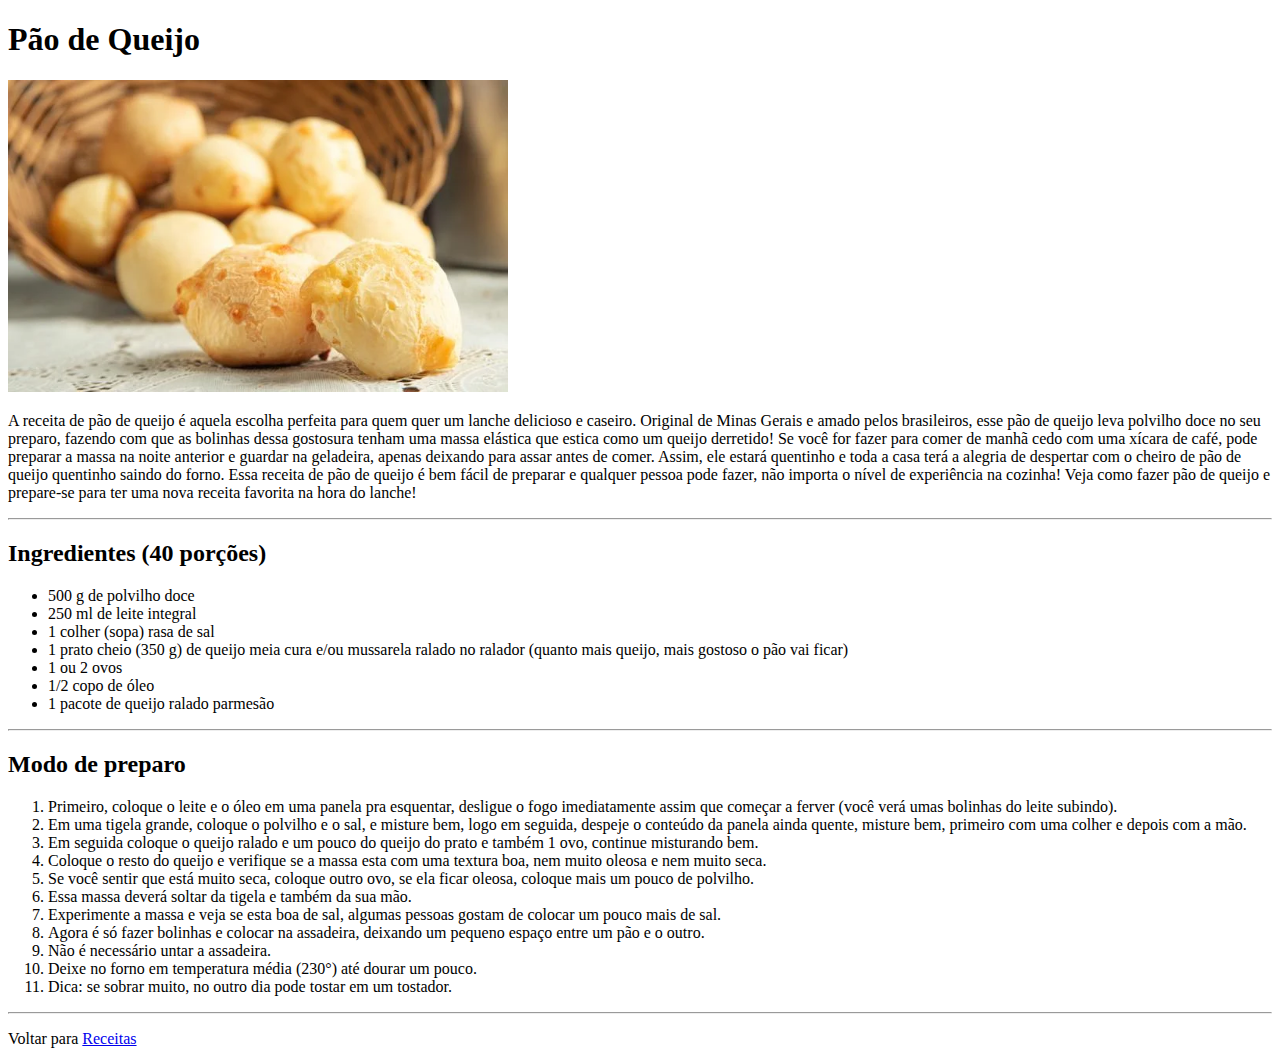
<file: pages/paodequeijo.html>
<!DOCTYPE html>
<html lang="pt-br">
<head>
    <meta charset="UTF-8">
    <meta name="viewport" content="width=device-width, initial-scale=1.0">
    <title>Pão de Queijo</title>
</head>
<body>
    <h1>Pão de Queijo</h1>
    <img src="../img/paodequeijo.webp" alt="Pão de Queijo" width="500">
    <p>A receita de pão de queijo é aquela escolha perfeita para quem quer um lanche delicioso e caseiro. Original de Minas Gerais e amado pelos brasileiros, esse pão de queijo leva polvilho doce no seu preparo, fazendo com que as bolinhas dessa gostosura tenham uma massa elástica que estica como um queijo derretido! Se você for fazer para comer de manhã cedo com uma xícara de café, pode preparar a massa na noite anterior e guardar na geladeira, apenas deixando para assar antes de comer. Assim, ele estará quentinho e toda a casa terá a alegria de despertar com o cheiro de pão de queijo quentinho saindo do forno. Essa receita de pão de queijo é bem fácil de preparar e qualquer pessoa pode fazer, não importa o nível de experiência na cozinha! Veja como fazer pão de queijo e prepare-se para ter uma nova receita favorita na hora do lanche!</p>
    
<hr>    
    <h2>Ingredientes (40 porções)</h2>
    <ul>
        <li>500 g de polvilho doce</li>
        <li>250 ml de leite integral</li>
        <li>1 colher (sopa) rasa de sal</li>
        <li>1 prato cheio (350 g) de queijo meia cura e/ou mussarela ralado no ralador (quanto mais queijo, mais gostoso o pão vai ficar)</li>
        <li>1 ou 2 ovos</li>
        <li>1/2 copo de óleo</li>
        <li>1 pacote de queijo ralado parmesão</li>
        
    </ul>
<hr>
    <h2>Modo de preparo</h2>
    <ol>
        <li>Primeiro, coloque o leite e o óleo em uma panela pra esquentar, desligue o fogo imediatamente assim que começar a ferver (você verá umas bolinhas do leite subindo).</li>
        <li>Em uma tigela grande, coloque o polvilho e o sal, e misture bem, logo em seguida, despeje o conteúdo da panela ainda quente, misture bem, primeiro com uma colher e depois com a mão.</li>
        <li>Em seguida coloque o queijo ralado e um pouco do queijo do prato e também 1 ovo, continue misturando bem.</li>
        <li>Coloque o resto do queijo e verifique se a massa esta com uma textura boa, nem muito oleosa e nem muito seca.</li>
        <li>Se você sentir que está muito seca, coloque outro ovo, se ela ficar oleosa, coloque mais um pouco de polvilho.</li>
        <li>Essa massa deverá soltar da tigela e também da sua mão.</li>
        <li>Experimente a massa e veja se esta boa de sal, algumas pessoas gostam de colocar um pouco mais de sal.</li>
        <li>Agora é só fazer bolinhas e colocar na assadeira, deixando um pequeno espaço entre um pão e o outro.</li>
        <li>Não é necessário untar a assadeira.</li>
        <li>Deixe no forno em temperatura média (230°) até dourar um pouco.</li>
        <li>Dica: se sobrar muito, no outro dia pode tostar em um tostador.</li>
        
    </ol>
<hr>


    <footer>
        <p>Voltar para <a href="../index.html">Receitas</a></p>
    </footer>
</body>
</html>
</file>
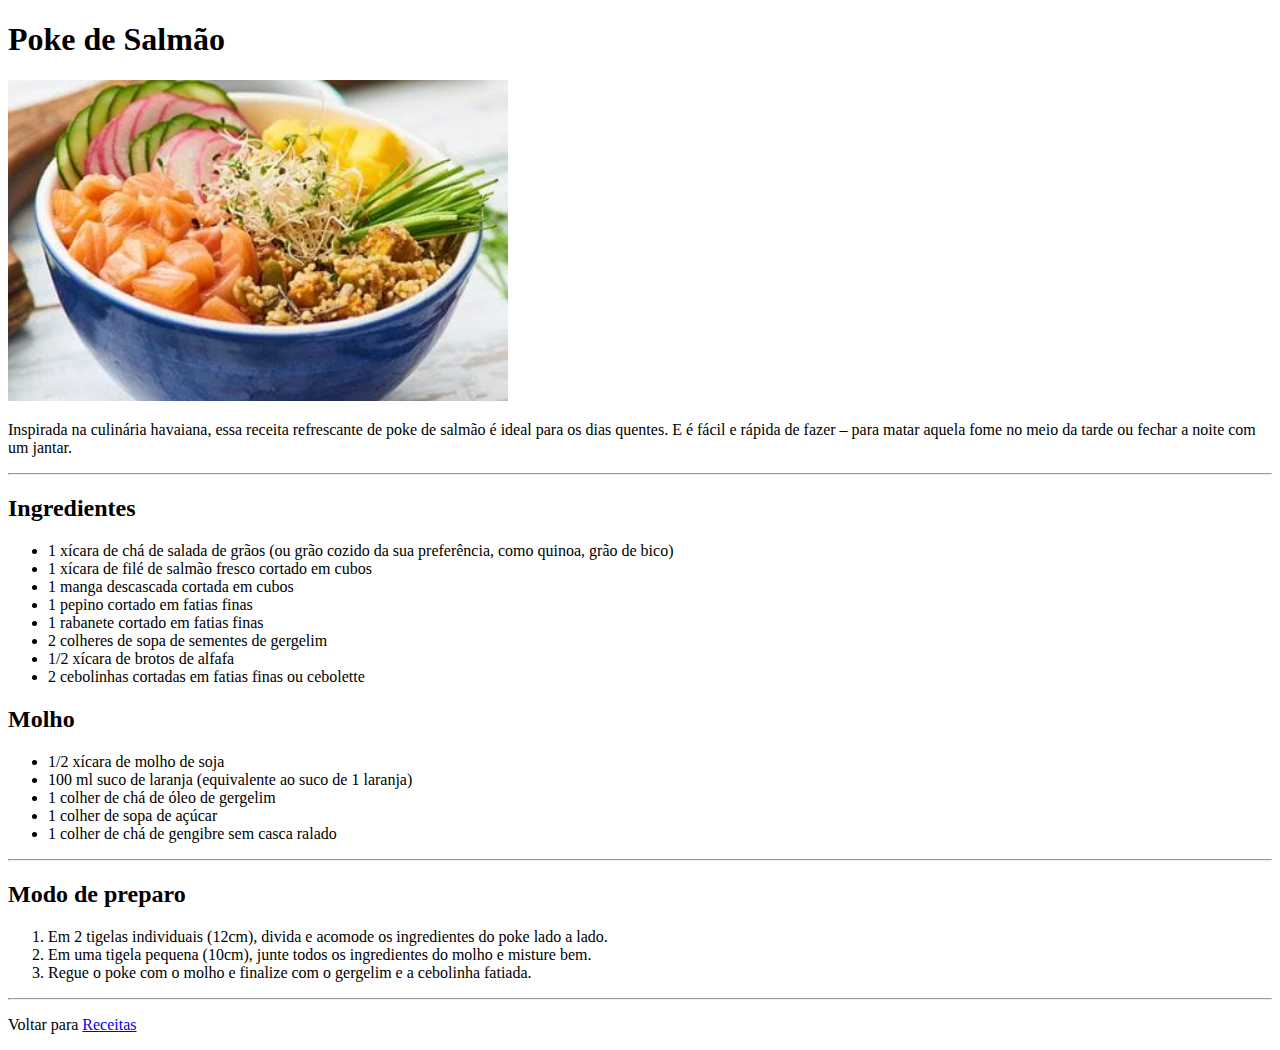
<file: pages/poke.html>
<!DOCTYPE html>
<html lang="pt-br">
<head>
    <meta charset="UTF-8">
    <meta name="viewport" content="width=device-width, initial-scale=1.0">
    <title>Poke de Salmão</title>
</head>
<body>
    <h1>Poke de Salmão</h1>
    <img src="../img/poke.webp" alt="Poke de Salmão" width="500">
    <p>Inspirada na culinária havaiana, essa receita refrescante de poke de salmão é ideal para os dias quentes. E é fácil e rápida de fazer – para matar aquela fome no meio da tarde ou fechar a noite com um jantar.</p>
    
<hr>    
    <h2>Ingredientes</h2>
    <ul>
        <li>1 xícara de chá de salada de grãos (ou grão cozido da sua preferência, como quinoa, grão de bico)</li>
        <li>1 xícara de filé de salmão fresco cortado em cubos</li>
        <li>1 manga descascada cortada em cubos</li>
        <li>1 pepino cortado em fatias finas</li>
        <li>1 rabanete cortado em fatias finas</li>
        <li>2 colheres de sopa de sementes de gergelim</li>
        <li>1/2 xícara de brotos de alfafa</li>
        <li>2 cebolinhas cortadas em fatias finas ou cebolette</li>
    </ul>
    <h2>Molho</h2>
    <ul>
        <li>1/2 xícara de molho de soja</li>
        <li>100 ml suco de laranja (equivalente ao suco de 1 laranja)</li>
        <li>1 colher de chá de óleo de gergelim</li>
        <li>1 colher de sopa de açúcar</li>
        <li>1 colher de chá de gengibre sem casca ralado</li>
    </ul>
<hr>
    <h2>Modo de preparo</h2>
    <ol>
        <li>Em 2 tigelas individuais (12cm), divida e acomode os ingredientes do poke lado a lado.</li>
        <li>Em uma tigela pequena (10cm), junte todos os ingredientes do molho e misture bem.</li>
        <li>Regue o poke com o molho e finalize com o gergelim e a cebolinha fatiada.</li>
    </ol>
<hr>


    <footer>
        <p>Voltar para <a href="../index.html">Receitas</a></p>
    </footer>
</body>
</html>
</file>
